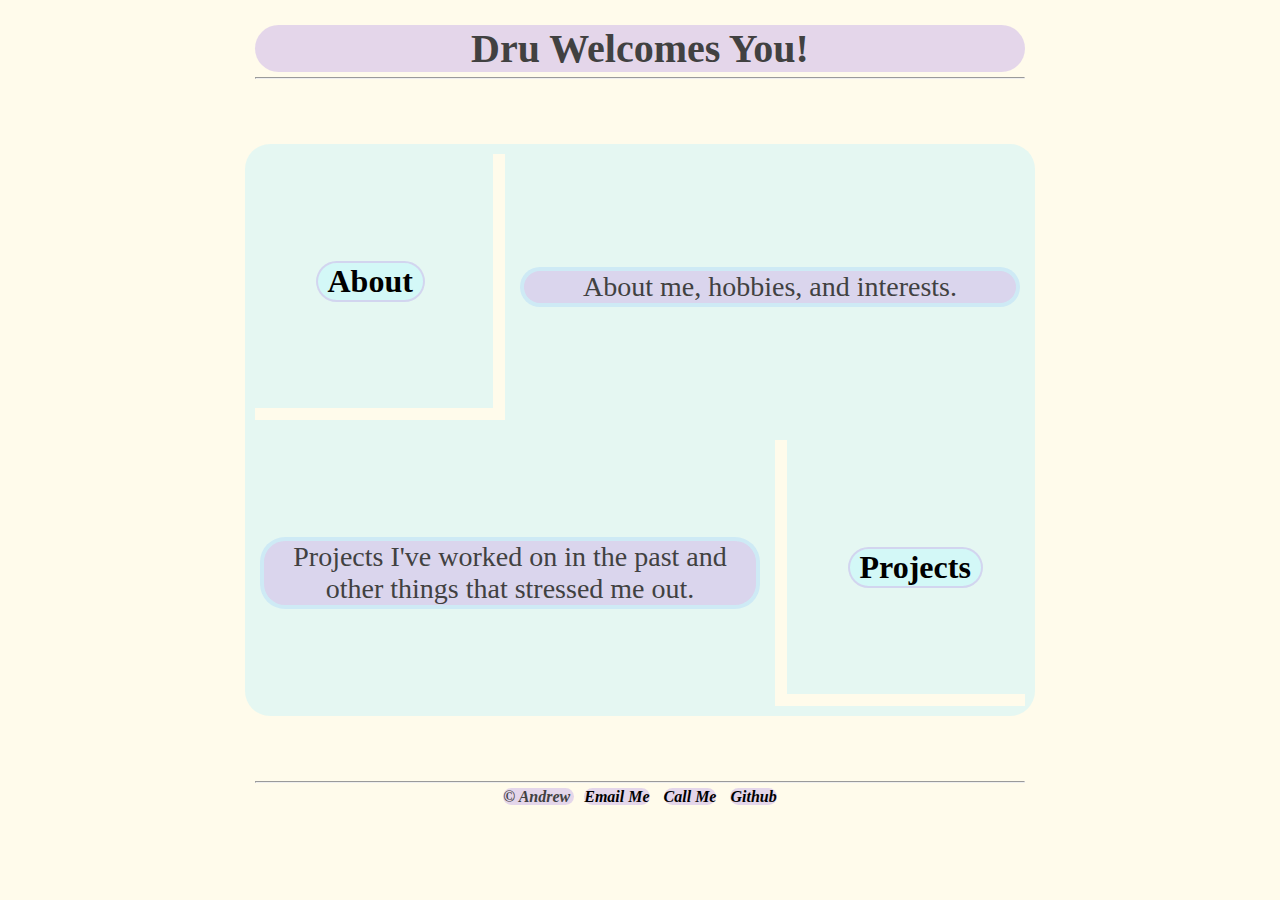
<file: index.html>
<!DOCTYPE HTML>
<html lang="en">

<head>
    <meta charset="UTF-8">
    <meta name="viewport" content="width=device-width, initial-scale=1.0">
    <meta name="author" content="Andrew Walsh">
    <meta name="keywords" content="homepage">
    <meta name="description" content="main landing page for portfolio">
    <link rel="stylesheet" href="./styles/contentStyles.css">
    <title>Home</title>
</head>

<body>
    <div class="skipNav">
        <a href="#mainContentStart">Skip To Main Content</a>
    </div>
    
    <div class="contentWrapper">

        <div class="headerWrapper textAlignCenter">
            <header>
                <h1>Dru Welcomes You!</h1>
                <hr>
            </header>
        </div>

        <div class="mainWrapper">
            <div id="topContent" class="mobileContentGrid largeContentGridRight">
                <div class="textAlignCenter titleLeft flexCenterContent borderBottomRight">
                    <a id="mainContentStart" href="./about.html">
                        <h2 class="linkButton">About</h2>
                    </a>
                </div>
                <div class="flexCenterContent">
                    <p class="textAlignCenter"> About me, hobbies, and interests. </p>
                </div>
            </div>
            <div id="bottomContent" class="mobileContentGrid largeContentGridLeft">
                <div class="textAlignCenter titleRight flexCenterContent borderBottomLeft">
                    <a href="./projects.html">
                        <h2 class="linkButton">Projects</h2>
                    </a>
                </div>
                <div class="flexCenterContent">
                    <p class="textAlignCenter"> Projects I've worked on in the past and other things that stressed me out.</p>
                </div>
            </div>
        </div>
        
        <div class="footerWrapper textAlignCenter">
            <footer>
                <hr>
                <span>&copy; Andrew </span>
                <span><a href="mailto:email@gmail.com">Email Me</a></span>
                <span><a href="tel:403-222-2222">Call Me</a></span>
                <span><a href="https://github.com/awals829">Github</a></span>
            </footer>
        </div>

    </div>
</body>

</html>
</file>
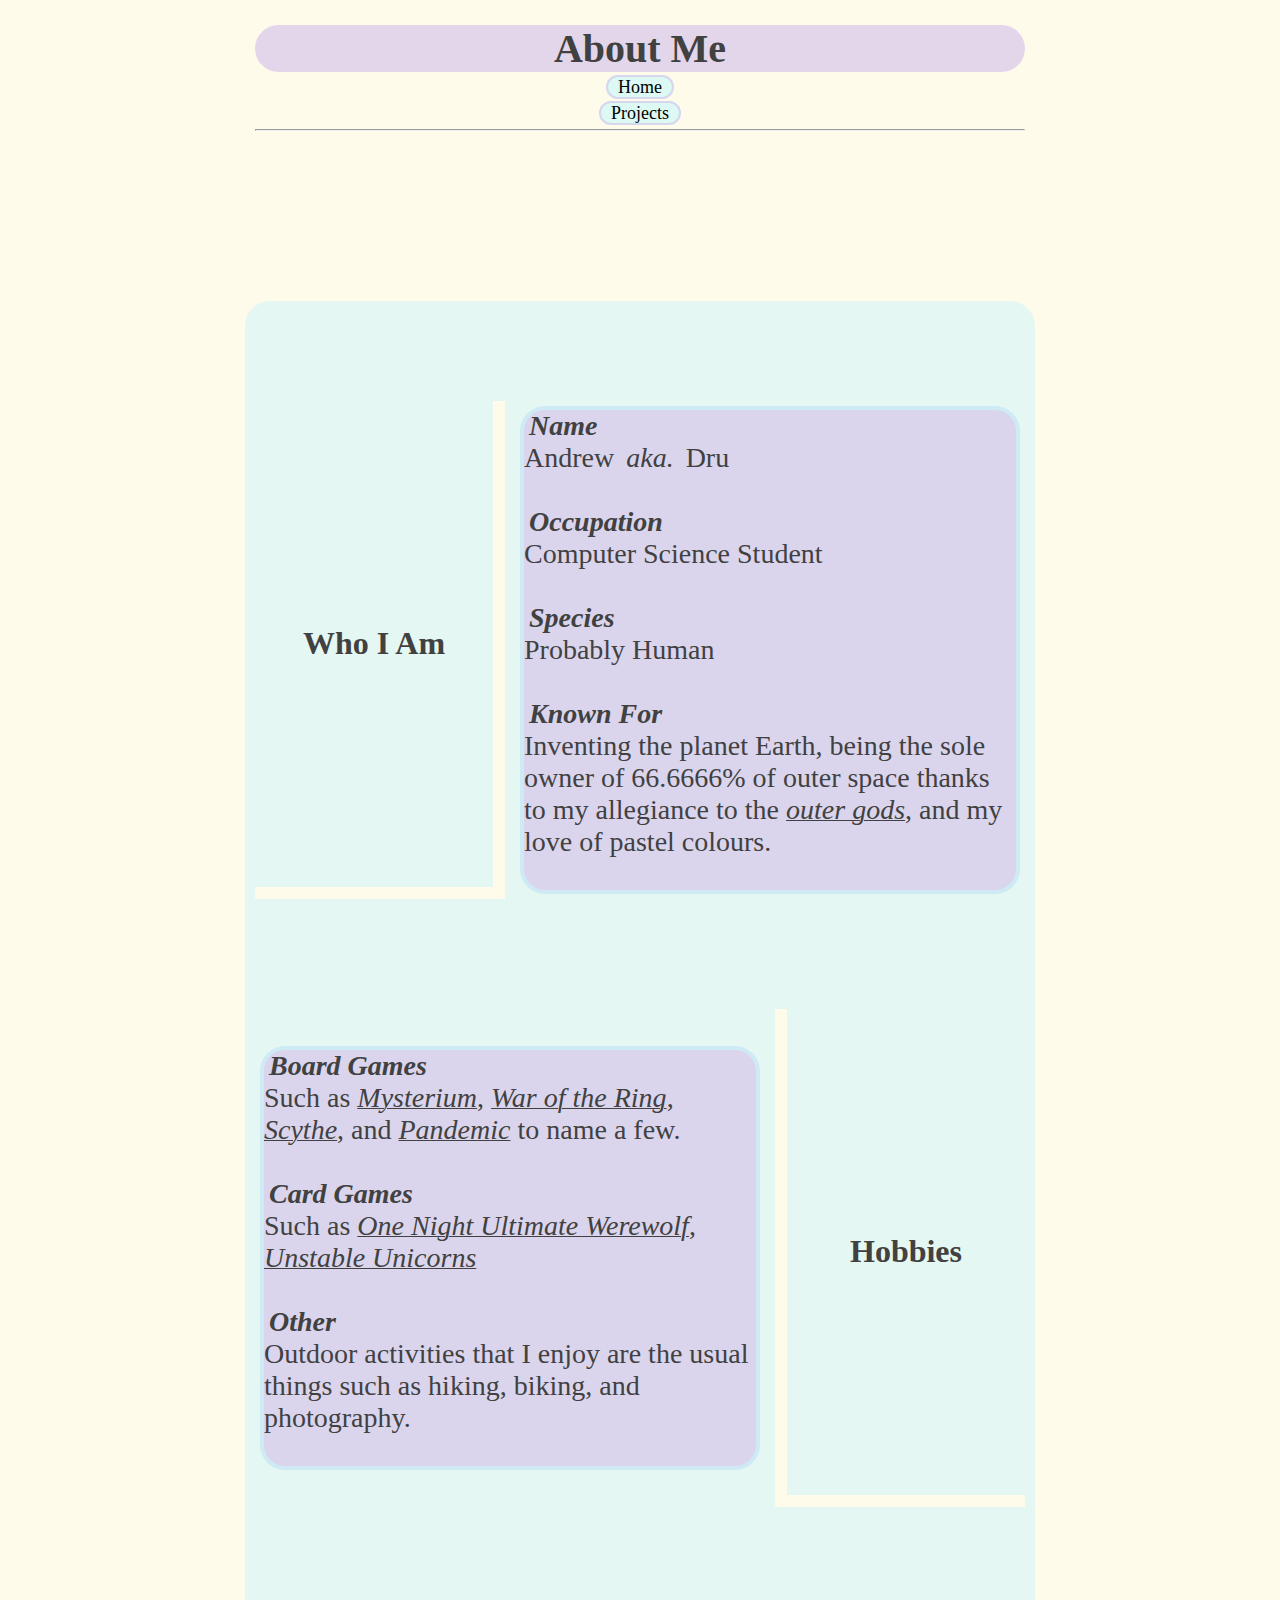
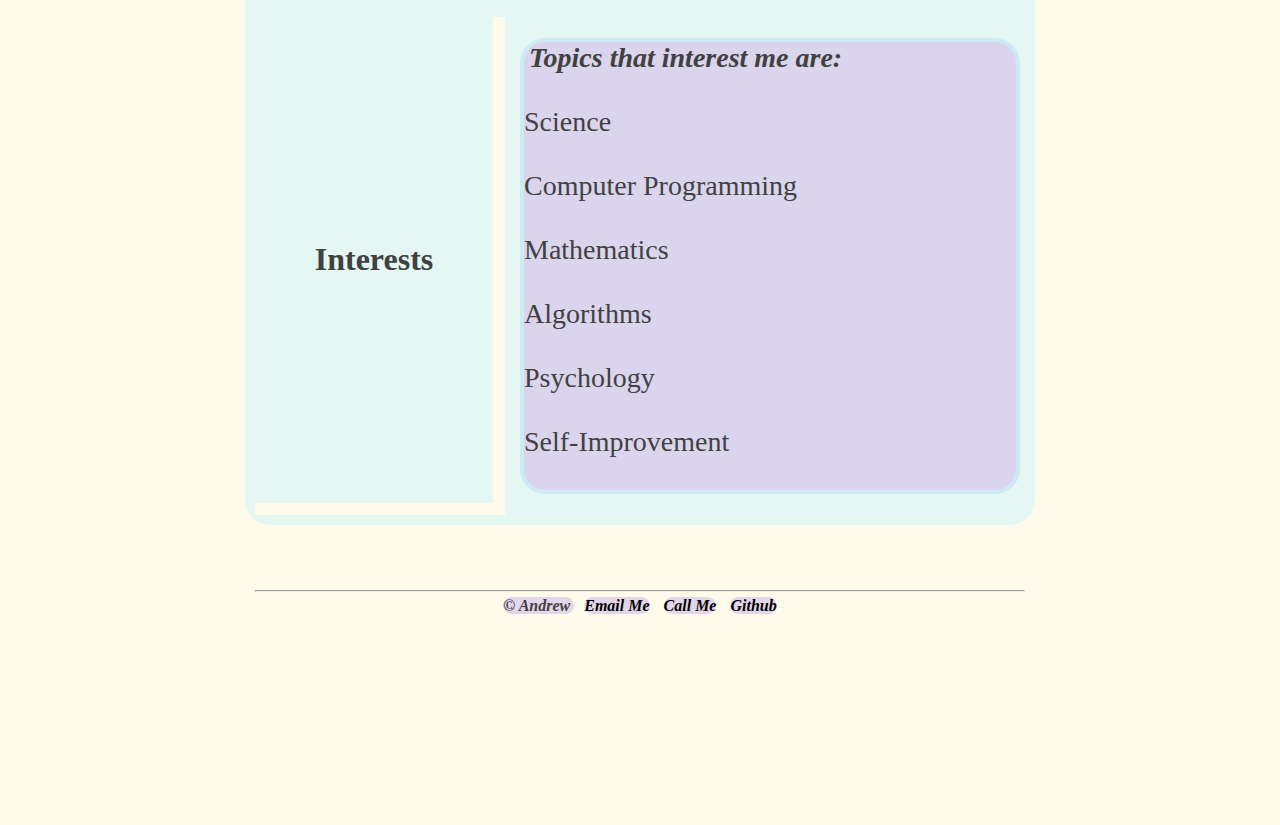
<file: about.html>
<!DOCTYPE HTML>
<html lang="en">

<head>
    <meta charset="UTF-8">
    <meta name="viewport" content="width=device-width, initial-scale=1.0">
    <meta name="author" content="Andrew Walsh">
    <meta name="keywords" content="About, Name, Hobbies, Interests, Board Games, Card Games">
    <meta name="description" content="Details about Dru">
    <link rel="stylesheet" href="./styles/contentStyles.css">
    <link rel="stylesheet" href="./styles/aboutPageStyles.css">
    <title>About Me</title>
</head>

<body>
    <div class="skipNav">
        <a href="#mainContentStart">Skip To Main Content</a>
    </div>
    <div class="contentWrapper">

        <div class="headerWrapper textAlignCenter">
            <header>
                <h1>About Me</h1>
                <ul>
                    <li><a class="linkButton" href="./index.html">Home</a></li>
                    <li><a class="linkButton" href="./projects.html">Projects</a></li>
                </ul>
                <hr>
            </header>
        </div>

        <div class="mainWrapper">

            <div class="mobileContentGrid largeContentGridRight">
                <div id="mainContentStart" class="textAlignCenter titleLeft flexCenterContent borderBottomRight">
                    <h2>Who I Am</h2>
                </div>
                <div class="flexCenterContent">
                    <p id="whoIAm">  
                        <span>Name</span>
                        <br>
                        Andrew <em>aka.</em> Dru
                        <br>
                        <br>

                        <span>Occupation</span>
                        <br>
                        Computer Science Student
                        <br>
                        <br>

                        <span>Species</span>
                        <br>
                        Probably Human
                        <br>
                        <br>

                        <span>Known For</span>
                        <br>
                        Inventing the planet Earth, being the sole owner of 66.6666% of 
                        outer space thanks to my allegiance to the 
                        <a href="https://lovecraft.fandom.com/wiki/Outer_God">outer gods</a>,
                        and my love of pastel colours.
                        <br>
                        <br>
                    </p>
                </div>
            </div>

            <div class="mobileContentGrid largeContentGridLeft">

                <div class="textAlignCenter titleRight flexCenterContent borderBottomLeft">
                    <h2>Hobbies</h2>
                </div>
                <div class="flexCenterContent">
                    <p id="hobbies">
                        <span>Board Games</span>
                        <br>
                        Such as
                        <a href="https://www.libellud.com/en/our-games/mysterium/">Mysterium</a>,
                        <a href="https://boardgamegeek.com/boardgame/115746/war-ring-second-edition">War of the Ring</a>,
                        <a href="https://stonemaiergames.com/games/scythe/">Scythe</a>,
                        and
                        <a href="https://boardgamegeek.com/boardgame/30549/pandemic">Pandemic</a>
                        to name a few.
                        <br>
                        <br>

                        <span>Card Games</span>
                        <br>
                        Such as <a href="https://beziergames.com/products/one-night-ultimate-werewolf">One Night Ultimate Werewolf</a>,
                        <a href="https://www.unstablegames.com/collections/unstable-unicorns">Unstable Unicorns</a>
                        <br>
                        <br>

                        <span>Other</span>
                        <br>
                        Outdoor activities that I enjoy are the usual things such as hiking, biking, and photography.
                        <br>
                        <br>
                    </p>
                </div>
            </div>

            <div class="mobileContentGrid largeContentGridRight">
                <div class="textAlignCenter titleLeft flexCenterContent borderBottomRight">
                    <h2>Interests</h2>
                </div>
                <div class="flexCenterContent">
                    <p id="interests">
                        <span>Topics that interest me are:</span> 
                        <br>
                        <br>Science<br>
                        <br>Computer Programming<br>
                        <br>Mathematics<br>
                        <br>Algorithms<br>
                        <br>Psychology<br>
                        <br>Self-Improvement<br>
                        <br>
                    </p>
                </div>
            </div>

        </div>

        <div class="footerWrapper textAlignCenter">
            <footer>
                <hr>
                <span>&copy; Andrew </span>
                <span><a href="mailto:email@gmail.com">Email Me</a></span>
                <span><a href="tel:403-222-2222">Call Me</a></span>
                <span><a href="https://github.com/awals829">Github</a></span>
            </footer>
        </div>

    </div>
</body>

</html>
</file>
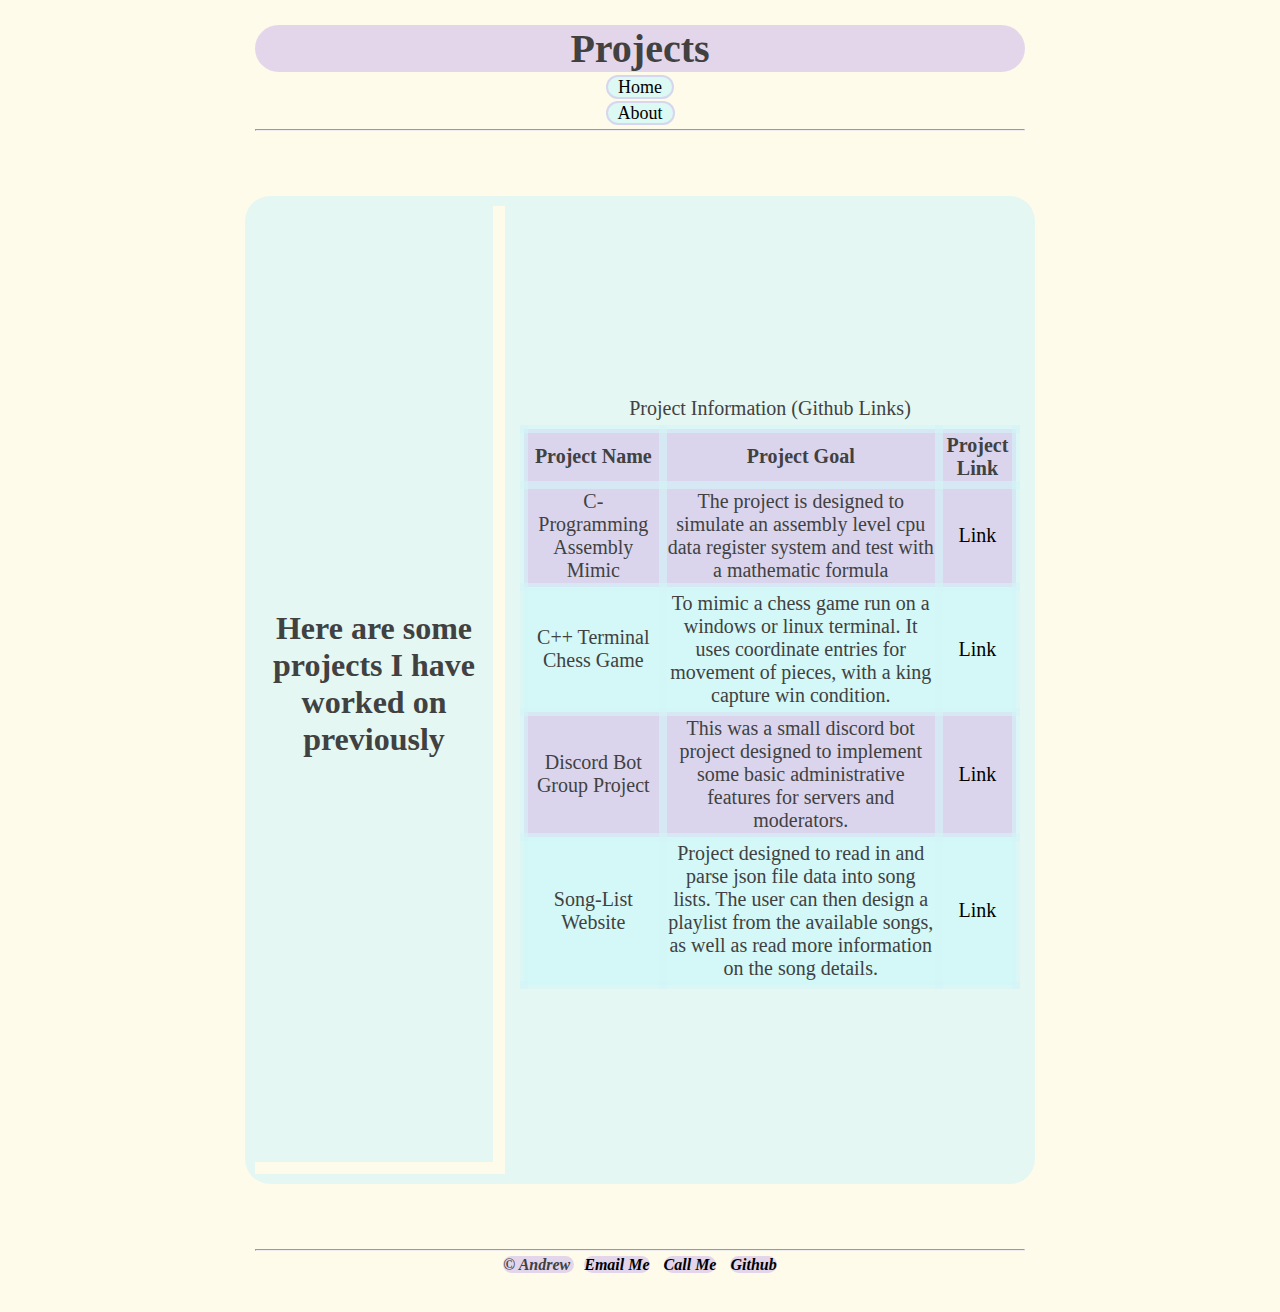
<file: projects.html>
<!DOCTYPE HTML>
<html lang="en">

<head>
    <meta charset="UTF-8">
    <meta name="viewport" content="width=device-width, initial-scale=1.0">
    <meta name="author" content="Andrew Walsh">
    <meta name="keywords" content="C++, C, Assembly, Github, Projects, Python, Coding Projects, Programming">
    <meta name="description" content="Information and links to projects I have worked on">
    <link rel="stylesheet" href="./styles/contentStyles.css">
    <link rel="stylesheet" href="./styles/projectsStyles.css">
    <title>Projects</title>
</head>

<body>
    <div class="skipNav">
        <a href="#mainContentStart">Skip To Main Content</a>
    </div>
    <div class="contentWrapper">

        <div class="headerWrapper textAlignCenter">
            <header>
                <h1>Projects</h1>
                <ul>
                    <li><a class="linkButton" href="./index.html">Home</a></li>
                    <li><a class="linkButton" href="./about.html">About</a></li>
                </ul>
                <hr>
            </header>
        </div>

        <div class="mainWrapper">
            <div class="mobileContentGrid largeContentGridRight">
                <div id="mainContentStart" class="textAlignCenter titleLeft flexCenterContent borderBottomRight">
                    <h2>Here are some projects I have worked on previously</h2>
                </div>
                <div class="flexCenterContent">
                    <table class="textAlignCenter">
                        <caption>Project Information (Github Links)</caption>
                        <thead>
                            <tr>
                                <th>Project Name</th>
                                <th>Project Goal</th>
                                <th>Project Link</th>
                            </tr>
                        </thead>
                        <tbody>
                            <tr>
                                <td>C-Programming Assembly Mimic</td>
                                <td>The project is designed to simulate an assembly level cpu data register system and
                                    test with a mathematic formula</td>
                                <td><a href="https://github.com/awals829/Assembly-Mimic-C-Language">Link</a></td>
                            </tr>
                            <tr>
                                <td>C++ Terminal Chess Game</td>
                                <td>To mimic a chess game run on a windows or linux terminal. It uses coordinate entries
                                    for movement of pieces, with a king capture win condition.</td>
                                <td><a href="https://github.com/awals829/CPP-basic-chess-game">Link</a></td>
                            </tr>
                            <tr>
                                <td>Discord Bot Group Project</td>
                                <td>This was a small discord bot project designed to implement some basic administrative
                                    features for servers and moderators.</td>
                                <td><a href="https://github.com/RutuKaravadra/Discord-Bot-Project">Link</a></td>
                            </tr>
                            <tr>
                                <td>Song-List Website</td>
                                <td>Project designed to read in and parse json file data into song lists. The user can
                                    then design a playlist from the available songs, as well as read more information on
                                    the song details.</td>
                                <td><a href="https://github.com/awals829/Kalimba">Link</a></td>
                            </tr>
                        </tbody>
                    </table>
                </div>
            </div>
        </div>
        <div class="footerWrapper textAlignCenter">
            <footer>
                <hr>
                <span>&copy; Andrew </span>
                <span><a href="mailto:email@gmail.com">Email Me</a></span>
                <span><a href="tel:403-222-2222">Call Me</a></span>
                <span><a href="https://github.com/awals829">Github</a></span>
            </footer>
        </div>
    </div>
</body>

</html>
</file>
<file: styles/contentStyles.css>
:root {
    --grid-rows: 1fr 8fr 1fr;
    --grid-columns-big: 0.5fr 8fr 0.5fr;
    --content-mobile-grid-rows: 1fr 1fr;

    --content-light-background: rgba(211, 245, 247, 0.6);
    --header-background-colour:rgba(210, 190, 233, 0.6);
    --footer-background-colour:rgba(210, 190, 233, 0.6);
    --body-background-colour:rgb(255, 251, 235);
    --link-background-colour: rgba(199, 248, 250, 0.60);
    --info-background-colour:rgba(210, 190, 233, 0.60);

    --text-colour:rgb(65, 65, 65);

    --info-border-colour:rgba(199, 248, 250, 0.60);
    --link-border-colour:rgba(210, 190, 233, 0.60);
    --link-hover-colour: rgb(201, 135, 207);
    --separator-border-styling: 12px solid var(--body-background-colour);
    --border-radius: 25px;
}

body {
    position: relative;
    margin: 0;
    background-color: var(--body-background-colour);
    color:var(--text-colour);
}

.contentWrapper {
    display: grid;
    height: 100%;
}
.headerWrapper {
    grid-row: 1;
    grid-column: 2;
    display: grid;
    grid-template-columns: 1fr;
    grid-template-rows: 1fr;
}
.mainWrapper {
    grid-row: 2;
    grid-column: 2;
    display: grid;
    grid-template-rows: var(--content-mobile-grid-rows);
    background-color: var(--content-light-background);
    border-radius: var(--border-radius);
}
.footerWrapper {
    grid-row: 3;
    grid-column: 2;
    display: grid;
}
.textAlignCenter {
    text-align: center;
}
.linkButton {
    background-color: var(--link-background-colour);
    border: 2px solid var(--link-border-colour);
    border-radius: var(--border-radius);
    padding-left: 10px;
    padding-right: 10px;
    width: fit-content;
    margin: 4px;
}
.skipNav a {
    position: absolute;
    top:-100px;
    width: fit-content;
}
.skipNav a:focus {
    position: absolute;
    top: 0px;
}


#topContent {
    grid-row: 1;
    grid-column: 1;
}
#bottomContent {
    grid-row: 2;
    grid-column: 1;
}



a {
    color: black;
    text-decoration: none;
    width: 125px;
    height: fit-content;
    margin-left: auto;
    margin-right: auto;
}
ul {
    margin: 0;
    padding: 0;
}

li {
    list-style: none;
    font-size: 18px;
}
* {
    margin: 5px;
}
span {
    font-style:italic;
    font-weight: bold;
}
p {
    background-color: var(--info-background-colour);
    border: 4px solid var(--info-border-colour);
    border-radius: var(--border-radius);
    height: fit-content;
}
header h1{
    background-color: var(--header-background-colour);
    border-radius: var(--border-radius);
}
footer span{
    background-color: var(--footer-background-colour);
    border-radius: var(--border-radius);
}


a:visited {
    color: var(--text-colour);
}
a:hover, a:focus{
    color:var(--link-hover-colour);
    transition-duration: 0.5s;  
}


@media screen and (max-width:479px) {
    .contentWrapper {
        grid-template-columns: 1fr;
        grid-template-rows: var(--grid-rows);
    }
    .headerWrapper {
        grid-row: 1;
        grid-column: 1;
    }
    .mainWrapper {
        margin-top: 10px;
        margin-bottom: 10px;
        grid-row: 2;
        grid-column: 1;
    }
    .footerWrapper {
        grid-row: 3;
        grid-column: 1;
    }
    .mobileContentGrid {
        display: grid;
        grid-template-columns: 1fr;
        grid-template-rows: 0.25fr 2fr;
    }
    .flexCenterContent {
        display: flex;
        justify-content: center;
        align-content: center;
    }

    h1 {
        font-size: 28px;
    }
    h2 {
        font-size: 24px;
    }
    p {
        font-size: 20px;
    }

}


@media screen and (min-width:480px) and (max-width:1023px) {
    .contentWrapper {
        grid-template-columns: var(--grid-columns-big);
        grid-template-rows: var(--grid-rows);
        max-width: 900px;
        margin-left: auto;
        margin-right: auto;
    }
    .headerWrapper {
        grid-row: 1;
        grid-column: 2;
    }
    .mainWrapper {
        margin-top: 50px;
        margin-bottom: 50px;
        grid-row: 2;
        grid-column: 2;
    }
    .footerWrapper {
        grid-row: 3;
        grid-column: 2;
    }
    .largeContentGridRight {
        display: grid;
        grid-template-columns: 1fr 2fr;
    }
    .largeContentGridLeft {
        display: grid;
        grid-template-columns: 2fr 1fr;
    }
    .titleRight {
        grid-row: 1;
        grid-column: 2;
    }
    .titleLeft {
        grid-row: 1;
        grid-column: 1;
    }
    .flexCenterContent {
        display: flex;
        flex-direction: column;
        justify-content: center;
        align-content: center;
    }
    .borderBottomRight {
        border-bottom: var(--separator-border-styling);
        border-right: var(--separator-border-styling);
    }
    
    .borderBottomLeft {
        border-bottom: var(--separator-border-styling);
        border-left: var(--separator-border-styling);
    }

    h1 {
        font-size: 32px;
    }
    h2 {
        font-size: 28px;
    }
    p {
        font-size: 24px;
    }

}


@media screen and (min-width:1024px) {
    .contentWrapper {
        grid-template-columns: var(--grid-columns-big);
        grid-template-rows: var(--grid-rows);
        max-width: 900px;
        margin-left: auto;
        margin-right: auto;
    }
    .headerWrapper {
        grid-row: 1;
        grid-column: 2;
    }   
    .mainWrapper {
        margin-top: 50px;
        margin-bottom: 50px;
        grid-row: 2;
        grid-column: 2;
    }  
    .footerWrapper {
        grid-row: 3;
        grid-column: 2;
    }
    .largeContentGridRight {
        display: grid;
        grid-template-columns: 1fr 2fr;
    }
    .largeContentGridLeft {
        display: grid;
        grid-template-columns: 2fr 1fr;
    }
    .titleRight {
        grid-row: 1;
        grid-column: 2;
    }
    .titleLeft {
        grid-row: 1;
        grid-column: 1;
    }
    .flexCenterContent {
        display: flex;
        flex-direction: column;
        justify-content: center;
        align-content: center;
    }
    .borderBottomRight {
        border-bottom: var(--separator-border-styling);
        border-right: var(--separator-border-styling);
    }
    
    .borderBottomLeft {
        border-bottom: var(--separator-border-styling);
        border-left: var(--separator-border-styling);
    }


    h1 {
        font-size: 40px;
    }
    h2 {
        font-size: 32px;
    }
    p {
        font-size: 28px;
    }

}
</file>
<file: styles/aboutPageStyles.css>
/* Minor Changes For About Page */
.mainWrapper {
    grid-template-rows: 1fr 1fr 1fr;
}
.mainWrapper div {
    margin-top: 50px;
}

#whoIAm a, #hobbies a, #interests a {
    text-decoration: 1px underline;
    font-style: italic;
    color:var(--text-colour);
}

#whoIAm a:hover, #hobbies a:hover, #interests a:hover {
    color:var(--link-hover-colour);
    transition-duration: 0.5;
}
</file>
<file: styles/projectsStyles.css>
/* Minor Changes For Projects Page */
:root {
    --table-border-styling:8px solid rgba(211, 245, 247, 0.6);
}
.contentWrapper {
    display: grid;
    grid-template-rows: 0.5fr 8fr 0.5fr;
}
.mainWrapper{
    grid-template-rows: 1fr;
}
table{
    border-collapse: collapse;
    padding: 50px;
    font-size: 20px;
}
tr:nth-child(odd){
    background-color: var(--info-background-colour);
}
tr:nth-child(even){
    background-color: var(--link-background-colour);
}
tr {
    border: var(--table-border-styling);
}
th {
    border: var(--table-border-styling);
}
td {
    border: var(--table-border-styling);
}
</file>
